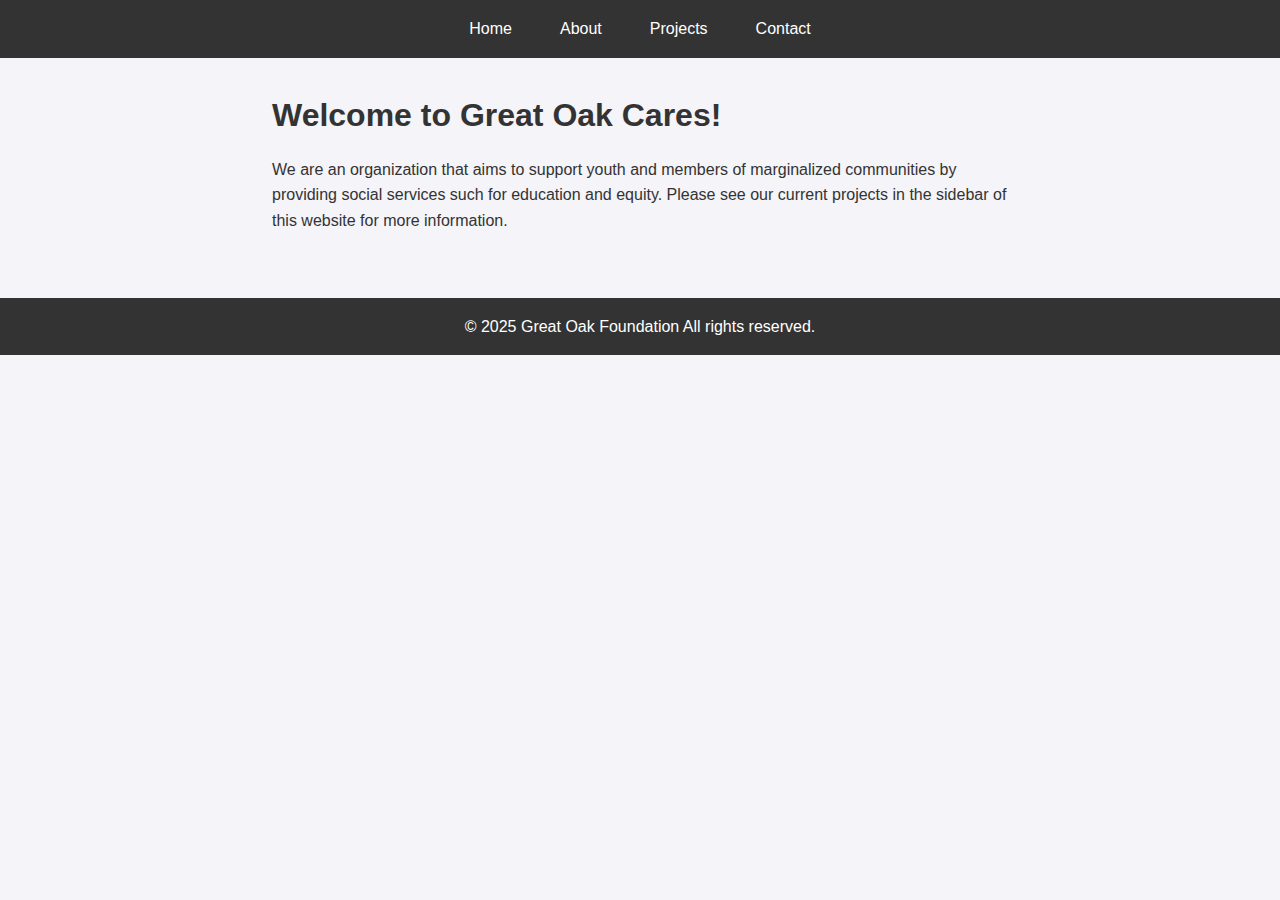
<file: index.html>
<!DOCTYPE html>
<html lang="en">
<head>
    <meta charset="UTF-8">
    <meta name="viewport" content="width=device-width, initial-scale=1.0">
    <meta name="description" content="Generic GitHub Website">
    <title>Great Oak Foundation</title>
    <link rel="stylesheet" href="style.css">
</head>
<body>
    <header>
        <nav>
            <ul>
                <li><a href="index.html">Home</a></li>
                <li><a href="about.html">About</a></li>
                <li><a href="projects.html">Projects</a></li>
                <li><a href="contact.html">Contact</a></li>
            </ul>
        </nav>
    </header>

    <main>
        <section id="about">
            <h1>Welcome to Great Oak Cares!</h1>
            <p>We are an organization that aims to support youth and members of marginalized communities by providing social services such for education and equity. Please see our current projects in the sidebar of this website for more information.</p>
        </section>

    </main>

    <footer>
        <p>&copy; 2025 Great Oak Foundation All rights reserved.</p>
    </footer>

    <script src="script.js"></script>
</body>
</html>
</file>
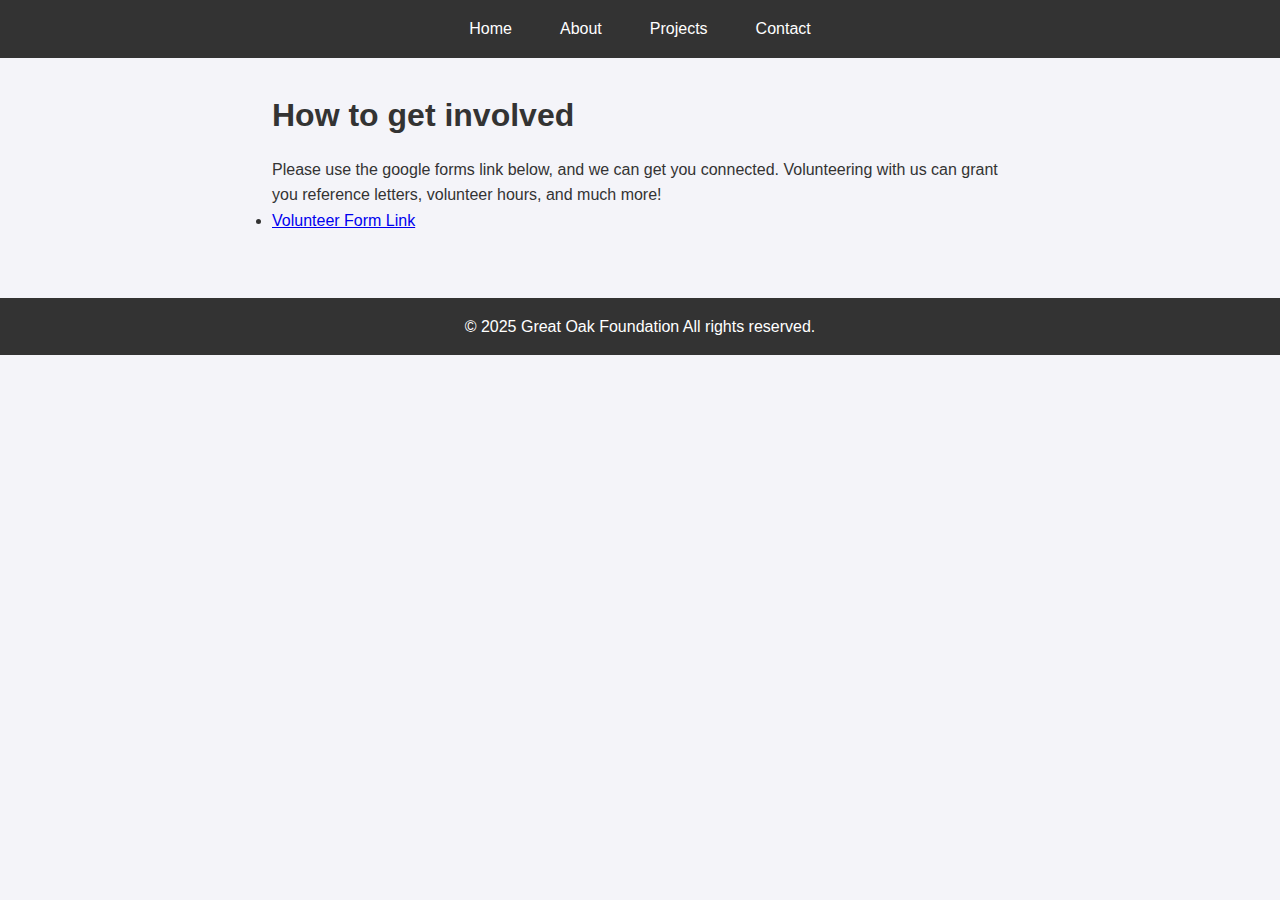
<file: about.html>
<!DOCTYPE html>
<html lang="en">
<head>
    <meta charset="UTF-8">
    <meta name="viewport" content="width=device-width, initial-scale=1.0">
    <meta name="description" content="Generic GitHub Website">
    <title>Great Oak Foundation</title>
    <link rel="stylesheet" href="style.css">
</head>
<body>
    <header>
        <nav>
            <ul>
                <li><a href="index.html">Home</a></li>
                <li><a href="about.html">About</a></li>
                <li><a href="projects.html">Projects</a></li>
                <li><a href="contact.html">Contact</a></li>
            </ul>
        </nav>
    </header>

    <main>
        <section id="about">
            <h1>How to get involved</h1>
            <p>Please use the google forms link below, and we can get you connected. Volunteering with us can grant you reference letters, volunteer hours, and much more!</p>
       <li><a href="https://docs.google.com/forms/d/e/1FAIpQLSc6b5v7nMnbutoOLPCE9Ga4mgmTYDz3wCxdfakLKj1TmmscdQ/viewform?usp=sharing" target="_blank">Volunteer Form Link</a></li>
        </section>

    </main>

    <footer>
        <p>&copy; 2025 Great Oak Foundation All rights reserved.</p>
    </footer>

    <script src="script.js"></script>
</body>
</html>
</file>
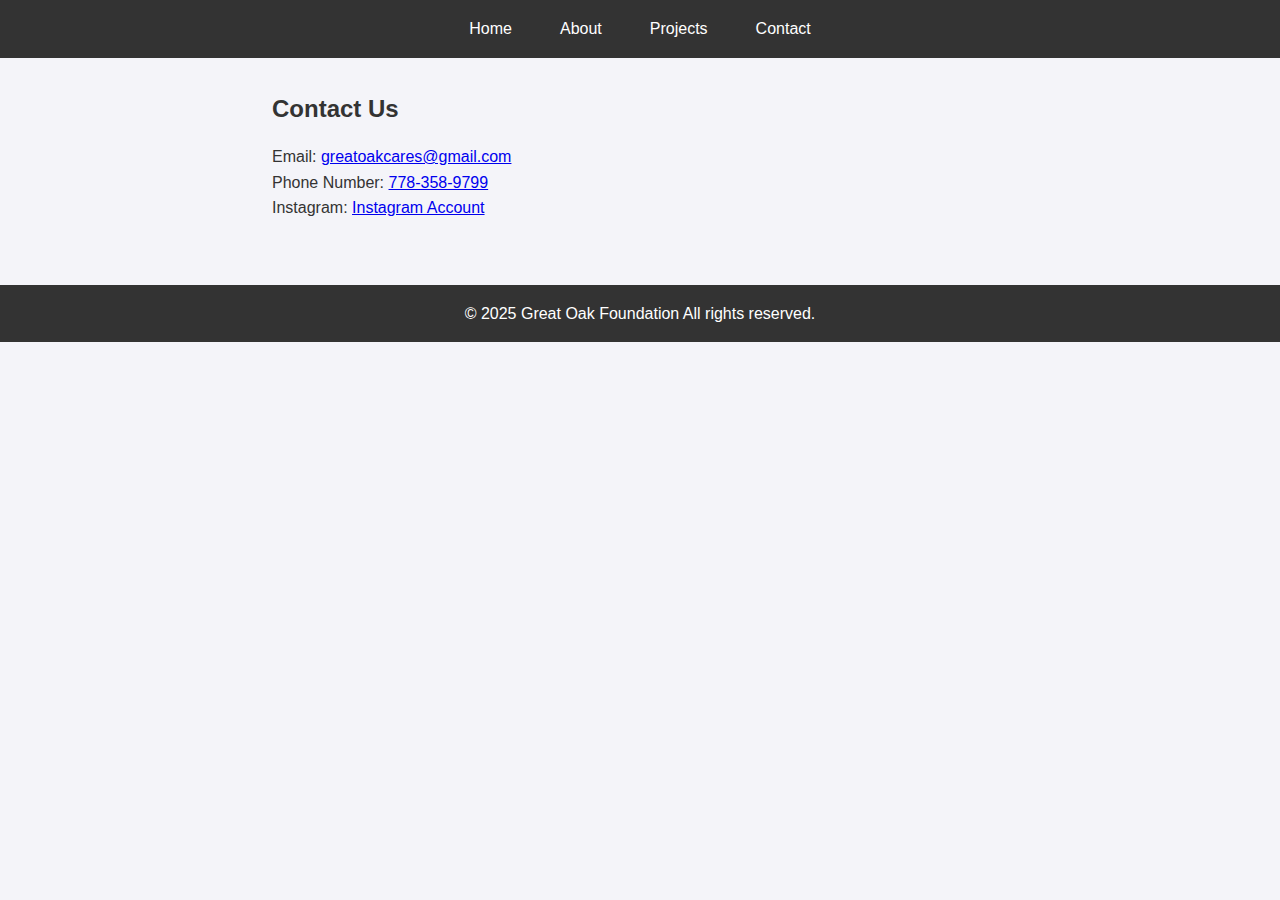
<file: contact.html>
<!DOCTYPE html>
<html lang="en">
<head>
    <meta charset="UTF-8">
    <meta name="viewport" content="width=device-width, initial-scale=1.0">
    <meta name="description" content="Generic GitHub Website">
    <title>Great Oak Foundation</title>
    <link rel="stylesheet" href="style.css">
</head>
<body>
    <header>
        <nav>
            <ul>
                <li><a href="index.html">Home</a></li>
                <li><a href="about.html">About</a></li>
                <li><a href="projects.html">Projects</a></li>
                <li><a href="contact.html">Contact</a></li>
            </ul>
        </nav>
    </header>

    <main>

        <section id="contact">
            <h2>Contact Us</h2>
            <p>Email: <a href="mailto:greatoakcares@gmail.com">greatoakcares@gmail.com</a></p>
            <p>Phone Number: <a href="778-358-9799">778-358-9799</a></p>
            <p>Instagram: <a href="https://www.instagram.com/greatoakfoundation/">Instagram Account</a></p>
        </section>
    </main>

    <footer>
        <p>&copy; 2025 Great Oak Foundation All rights reserved.</p>
    </footer>

    <script src="script.js"></script>
</body>
</html>
</file>
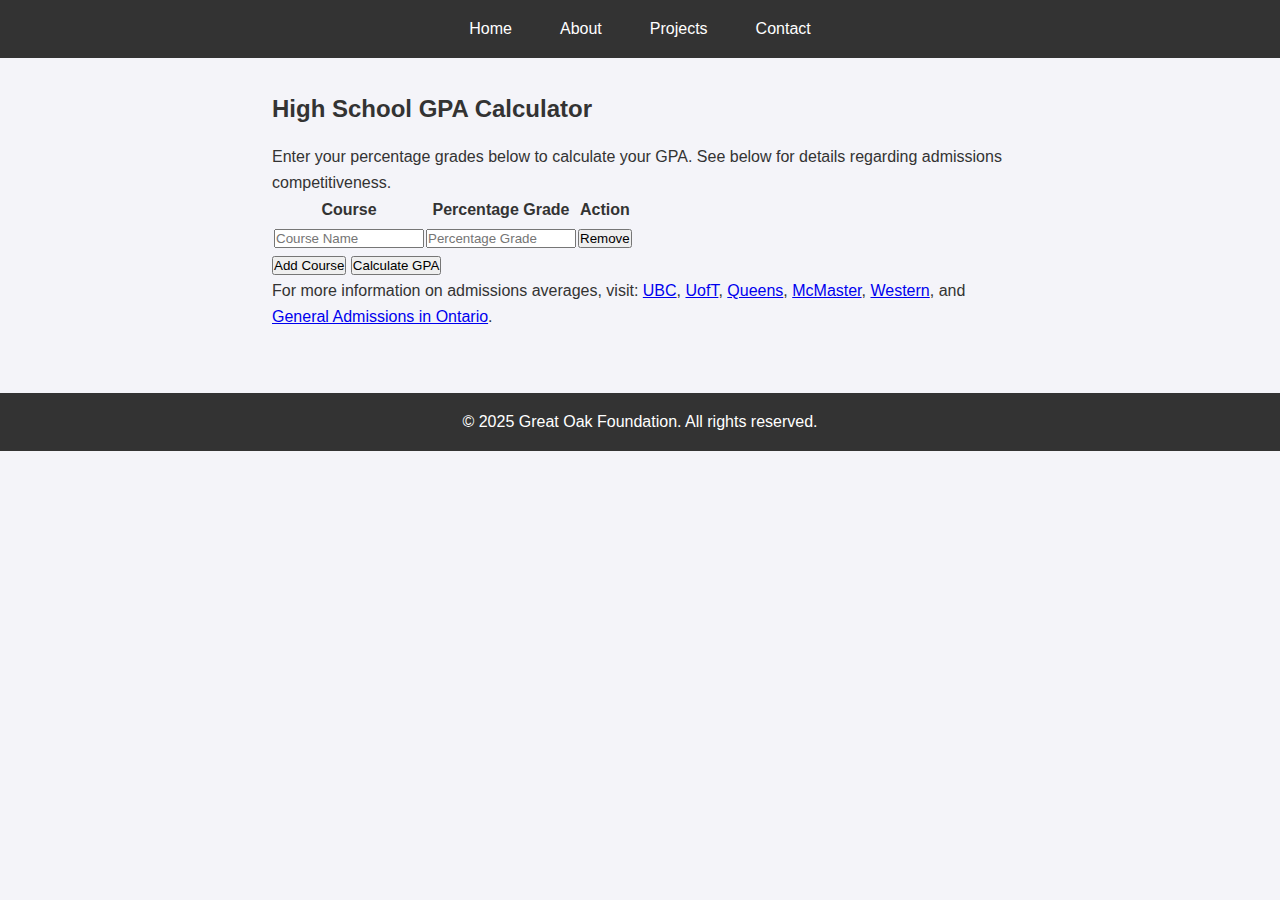
<file: gpacalculator.html>
<!DOCTYPE html>
<html lang="en">
<head>
    <meta charset="UTF-8">
    <meta name="viewport" content="width=device-width, initial-scale=1.0">
    <meta name="description" content="Generic GitHub Website">
    <title>Great Oak Foundation</title>
    <link rel="stylesheet" href="style.css">
    <style>
        /* Add this style to make the input boxes longer */
        .course, .percentage {
            width: 150px; /* Adjust the width as needed */
        }
    </style>
</head>
<body>
    <header>
        <nav>
            <ul>
                <li><a href="index.html">Home</a></li>
                <li><a href="about.html">About</a></li>
                <li><a href="projects.html">Projects</a></li>
                <li><a href="contact.html">Contact</a></li>
            </ul>
        </nav>
    </header>
    <main>
        <section id="gpa-calculator">
            <h2>High School GPA Calculator</h2>
            <p>Enter your percentage grades below to calculate your GPA. See below for details regarding admissions competitiveness.</p>
            <table id="grade-table">
                <thead>
                    <tr>
                        <th>Course</th>
                        <th>Percentage Grade</th>
                        <th>Action</th>
                    </tr>
                </thead>
                <tbody id="grade-tbody">
                </tbody>
            </table>
            <button id="add-row">Add Course</button>
            <button id="calculate-gpa">Calculate GPA</button>
            <div id="result"></div>
            <p>For more information on admissions averages, visit:
                <a href="https://ubyssey.ca/news/2023-24-enrolment-report-breakdown/" target="_blank">UBC</a>,
                <a href="https://future.utoronto.ca/undergraduate-programs/statistics/" target="_blank">UofT</a>,
                <a href="https://masterstudent.ca/queens-university-acceptance-rates/" target="_blank">Queens</a>,
                <a href="https://www.grantme.ca/blog/mcmaster-health-science-acceptance-rate" target="_blank">McMaster</a>,
                <a href="https://bemoacademicconsulting.com/blog/western-university" target="_blank">Western</a>,
                and <a href="https://profbillanderson.com/2024/03/21/admitted-with-a-95-average/" target="_blank">General Admissions in Ontario</a>.
            </p>
        </section>
    </main>
    <footer>
        <p>&copy; 2025 Great Oak Foundation. All rights reserved.</p>
    </footer>

    <script>
        function createRow() {
            const row = document.createElement('tr');
            row.innerHTML = `
                <td><input type="text" class="course" placeholder="Course Name"></td>
                <td><input type="number" class="percentage" placeholder="Percentage Grade" min="0" max="100"></td>
                <td><button class="remove-row">Remove</button></td>
            `;
            
            row.querySelector('.remove-row').addEventListener('click', function() {
                row.remove();
            });
            
            return row;
        }

        document.getElementById('add-row').addEventListener('click', function() {
            document.getElementById('grade-tbody').appendChild(createRow());
        });

        document.getElementById('calculate-gpa').addEventListener('click', function() {
            const grades = Array.from(document.getElementsByClassName('percentage'))
                .map(input => parseFloat(input.value))
                .filter(grade => !isNaN(grade) && grade !== '');

            if (grades.length === 0) {
                document.getElementById('result').textContent = 'Please enter at least one grade';
                return;
            }

            // Calculate the sum and divide by the number of grades
            const sum = grades.reduce((acc, grade) => acc + grade, 0);
            const average = sum / grades.length;
            
            // Display the result with 2 decimal places
            document.getElementById('result').textContent = `Your GPA: ${average.toFixed(2)}%`;
            
            // Log for debugging
            console.log('Grades:', grades);
            console.log('Sum:', sum);
            console.log('Average:', average);
        });

        // Add initial row
        document.getElementById('grade-tbody').appendChild(createRow());
    </script>
</body>
</html>
</file>
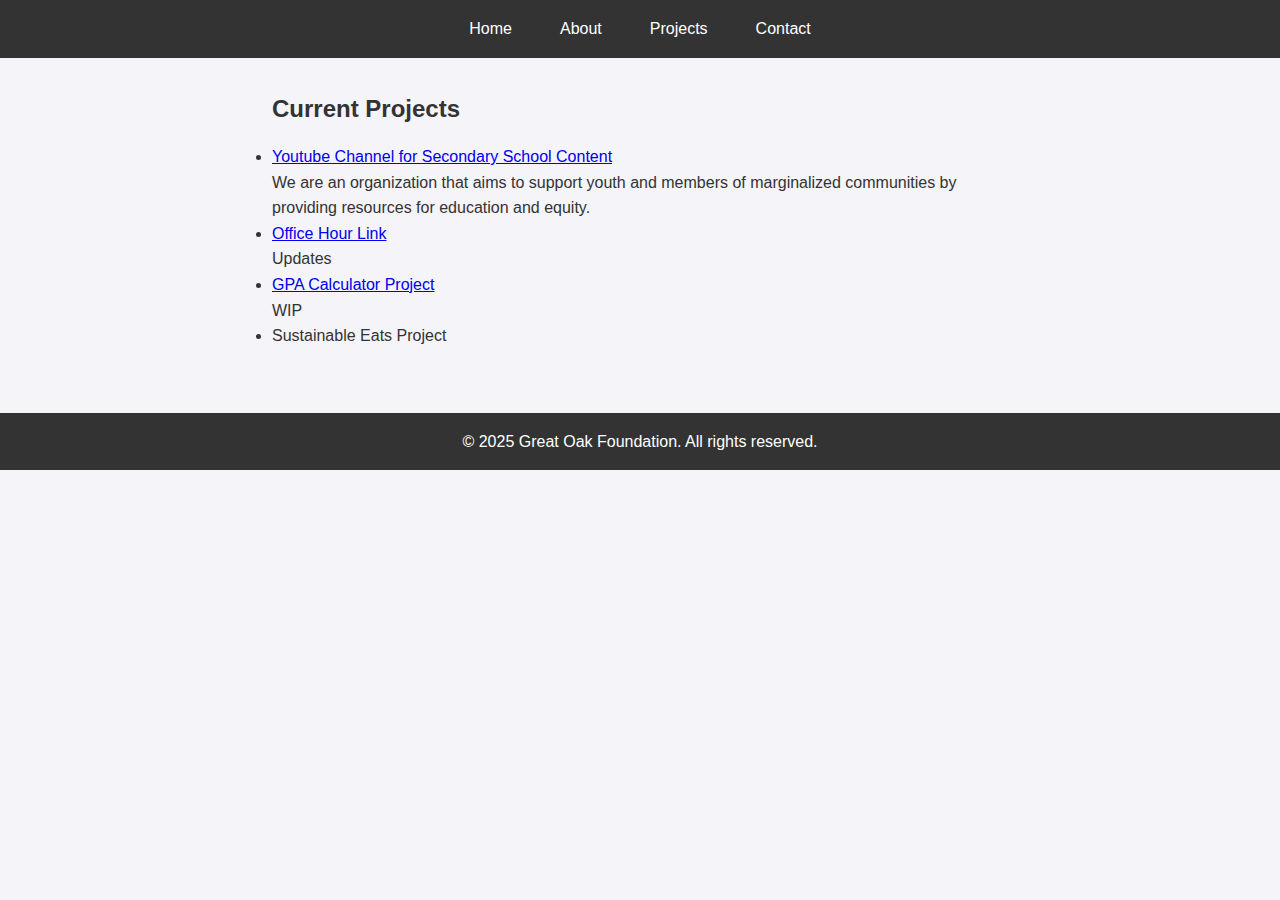
<file: projects.html>
<!DOCTYPE html>
<html lang="en">
<head>
    <meta charset="UTF-8">
    <meta name="viewport" content="width=device-width, initial-scale=1.0">
    <meta name="description" content="Generic GitHub Website">
    <title>Great Oak Foundation</title>
    <link rel="stylesheet" href="style.css">
</head>
<body>
    <header>
        <nav>
            <ul>
                <li><a href="index.html">Home</a></li>
                <li><a href="about.html">About</a></li>
                <li><a href="projects.html">Projects</a></li>
                <li><a href="contact.html">Contact</a></li>
            </ul>
        </nav>
    </header>

    <main>
        <section id="projects">
            <h2>Current Projects</h2>
            <ul>
                <li><a href="https://www.youtube.com/@greatoakfoundation" target="_blank">Youtube Channel for Secondary School Content</a></li>
                <p>We are an organization that aims to support youth and members of marginalized communities by providing resources for education and equity.</p>
                <li><a href="https://ubc.zoom.us/j/62723877760?pwd=Y1JjYTZ1SThFTHVTUXNLZ2ZPV2kvQT09" target="_blank">Office Hour Link</a></li>
                <p>Updates</p>
                <li><a href="gpacalculator.html">GPA Calculator Project</a></li>
                <p>WIP</p>
                <li>Sustainable Eats Project</a></li>
            </ul>
        </section>
    </main>

    <footer>
        <p>&copy; 2025 Great Oak Foundation. All rights reserved.</p>
    </footer>

    <script src="script.js"></script>
</body>
</html>
</file>
<file: style.css>
/* Basic Reset */
* {
    margin: 0;
    padding: 0;
    box-sizing: border-box;
}

body {
    font-family: Arial, sans-serif;
    line-height: 1.6;
    background-color: #f4f4f9;
    color: #333;
}

header {
    background: #333;
    color: #fff;
    padding: 1rem 0;
}

nav ul {
    list-style: none;
    display: flex;
    justify-content: center;
    gap: 1rem;
}

nav a {
    color: #fff;
    text-decoration: none;
    padding: 0.5rem 1rem;
    border-radius: 4px;
    transition: background-color 0.3s;
}

nav a:hover {
    background-color: #575757;
}

main {
    padding: 2rem;
    max-width: 800px;
    margin: 0 auto;
}

section {
    margin-bottom: 2rem;
}

h1, h2 {
    margin-bottom: 1rem;
}

footer {
    text-align: center;
    background: #333;
    color: #fff;
    padding: 1rem 0;
}
</file>
